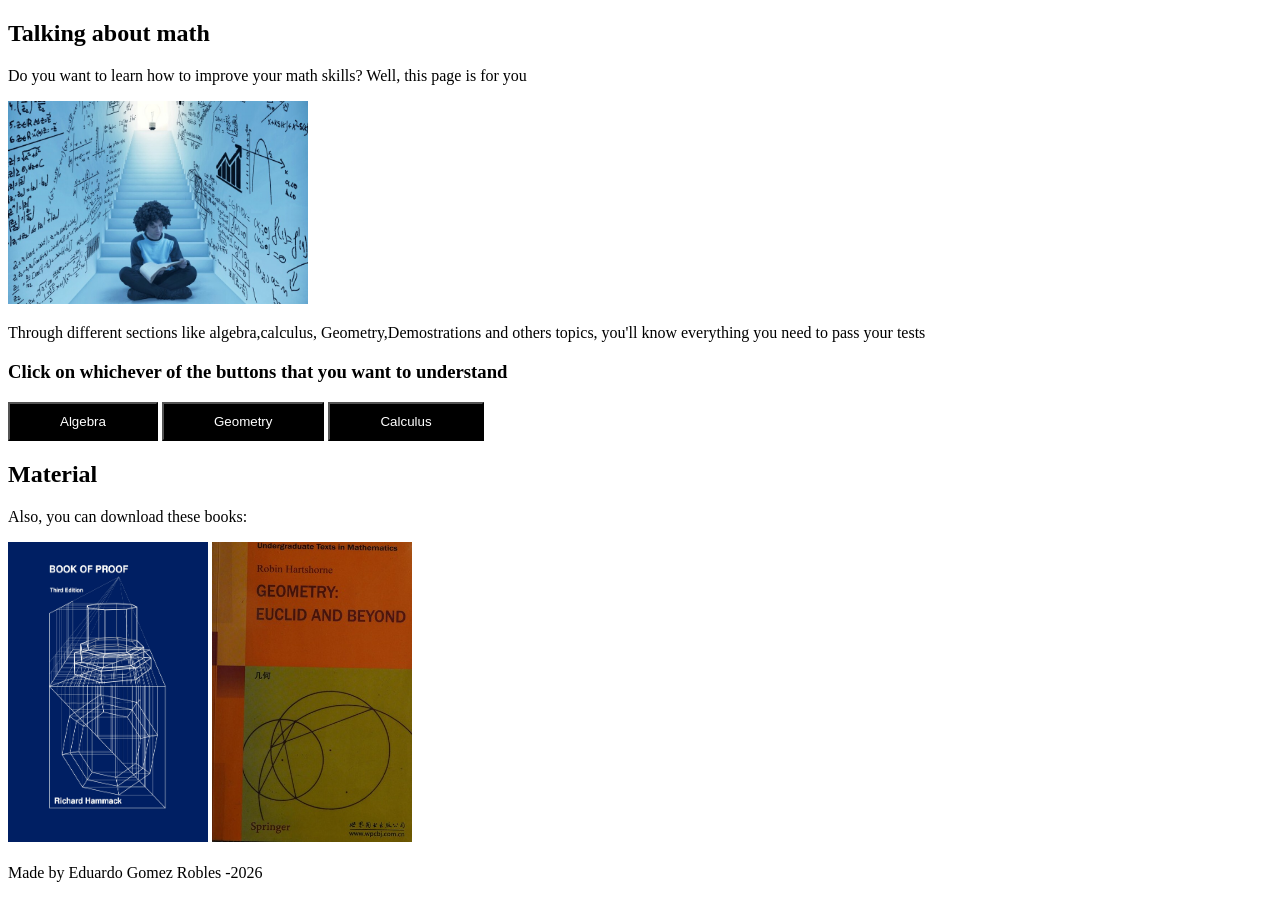
<file: index.html>
<!DOCTYPE html>
<html>
  <head>
    <title>Math web</title>
    <link rel="stylesheet" href="style.css">
  </head>
  <body>
    <main>
        <section>
      <h1 class="title"> Talking about  math</h1>
      <p>Do you want to learn how to improve your math skills? Well, this page is for you </p>
      <img src="math.jpg" alt="Math" width="300" heigt="200">
      <p> Through different sections like algebra,calculus, Geometry,Demostrations and others topics, you'll know everything you need to pass your tests </p>
      <h3>Click on whichever of the buttons that you want to understand </h3>
      <button onclick="location.href='algebra.html'" class="buttons"> Algebra</button>
      <button onclick="location.href='geometry.html'" class="buttons"> Geometry</button>
      <button onclick="location.href='calculus.html'"class="buttons">Calculus</button>
      </section>
      <section>
        <h2>Material</h2>
        <p>Also, you can download these books:</p>
        <a href="https://richardhammack.github.io/BookOfProof/Main.pdf"><img src="demr.jpg"alt="book" width="200" height="300"></a>
        <a href="https://david92jackson.neocities.org/images/Euclid_and_Beyond-Hartshorne.pdf"><img src="gem.jpg"alt="book" width="200" height="300"></a>
      </section>
      </main>
      <br><footer>Made by Eduardo Gomez Robles -2026</footer>
  </body>
  
</html>
</file>
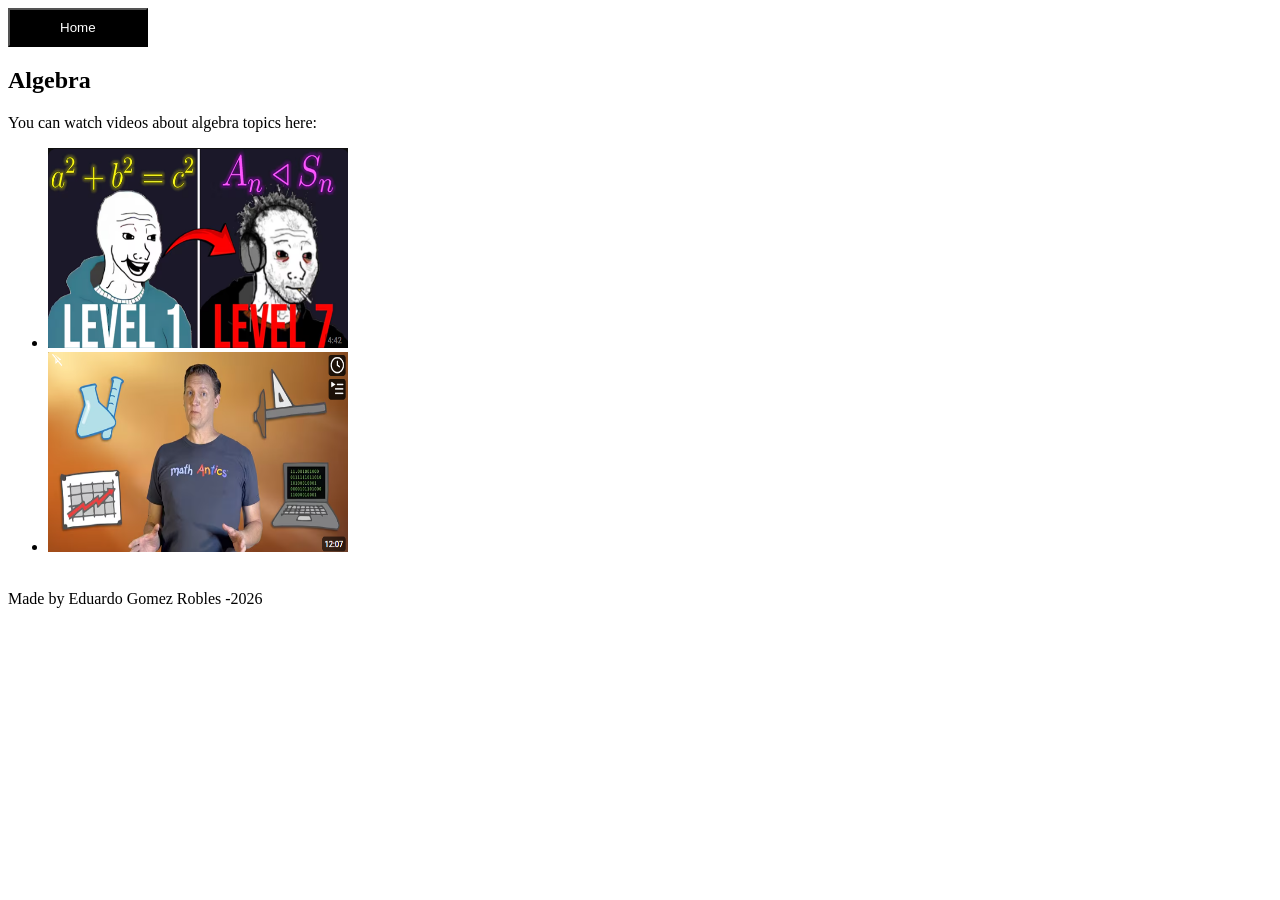
<file: algebra.html>
<!DOCTYPE html>
<html>
    <head>
        <link rel="stylesheet" href="style.css">
        <nav>
        <a href="index.html"><button class="buttons">Home</button></a>
    </nav>
   
    </head>
  <body>
    <section>
    <h1>Algebra</h1>
        <p>You can watch videos about algebra topics here:</p>
        <ul>
            <li>
                <a href="https://www.youtube.com/watch?v=toSwXdyIm-4"><img src="ima1.png" alt="Video about algebra" width="300" height="200"></a>
            </li>
             <li>
                <a href="https://www.youtube.com/watch?v=NybHckSEQBI"><img src="ima2.png" alt="Video about algebra" width="300" height="200"></a>
            </li>
        </ul>
        </section>
      <br><footer>Made by Eduardo Gomez Robles -2026</footer>
  </body>
</html>
</file>
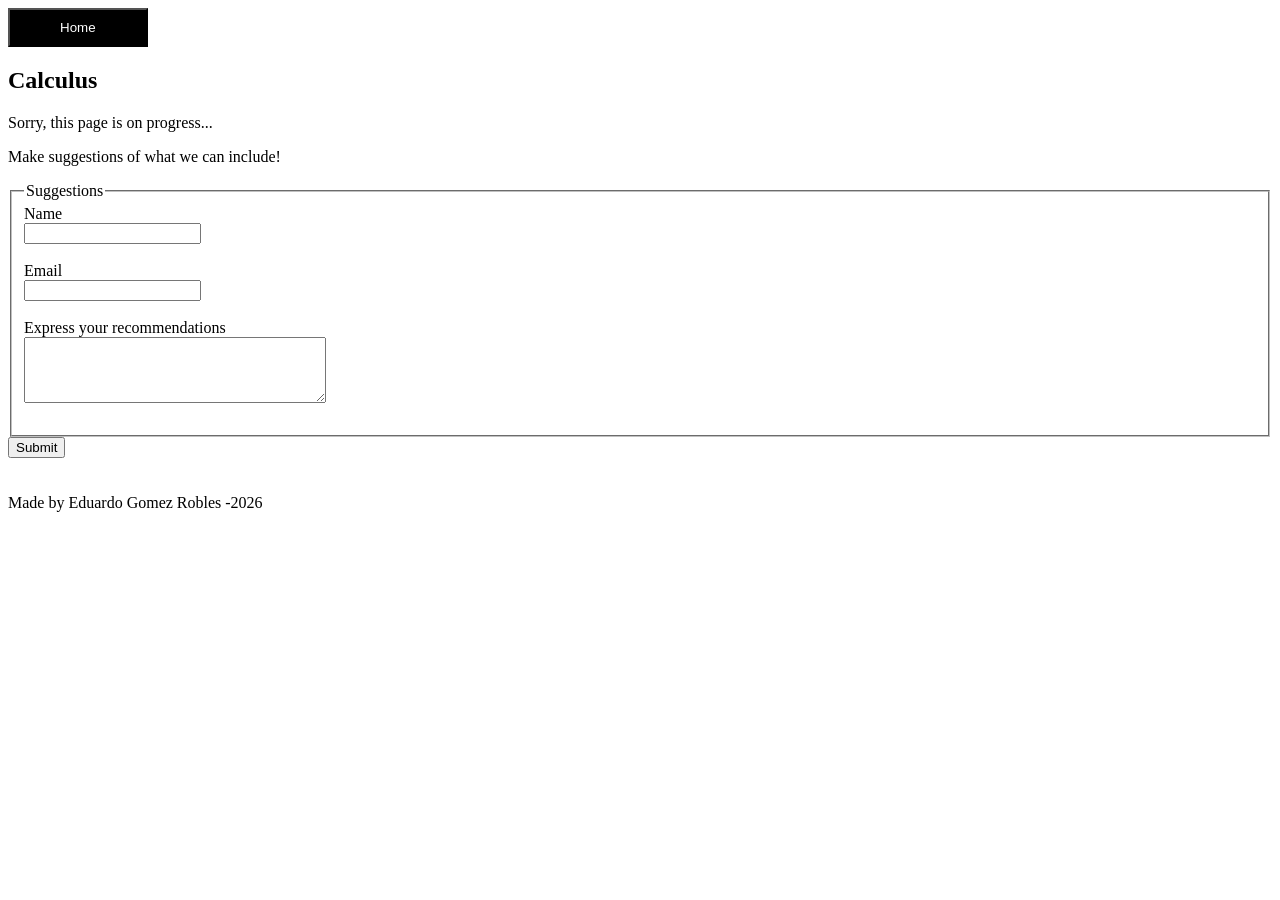
<file: calculus.html>
<!DOCTYPE html>
<html>
    <head>
        <link rel="stylesheet" href="style.css">
        <nav>
        <a href="index.html"><button class="buttons">Home</button></a>
    </nav>
   
    </head>
  <body>
    <section>
    <h1>Calculus</h1>
      <p>Sorry, this page is on progress...</p>
      <p> Make suggestions of what we can include!</p>
      <form>
        <fieldset>
        <legend>Suggestions</legend>
        <label for ="h">Name</label><br>
        <input type="text" id="h"><br><br>
        <label for ="e">Email</label><br>
        <input type="email" id="e"><br><br>
        <label for ="sgs">Express your recommendations</label><br>
        <textarea id="sgs" rows="4" cols="35"></textarea><br><br>
        </fieldset>
        
        <button type="submit">Submit</button>
        
      </form>
      </section>
      <br>
       <br><footer>Made by Eduardo Gomez Robles -2026</footer>
  </body>
</html>
</file>
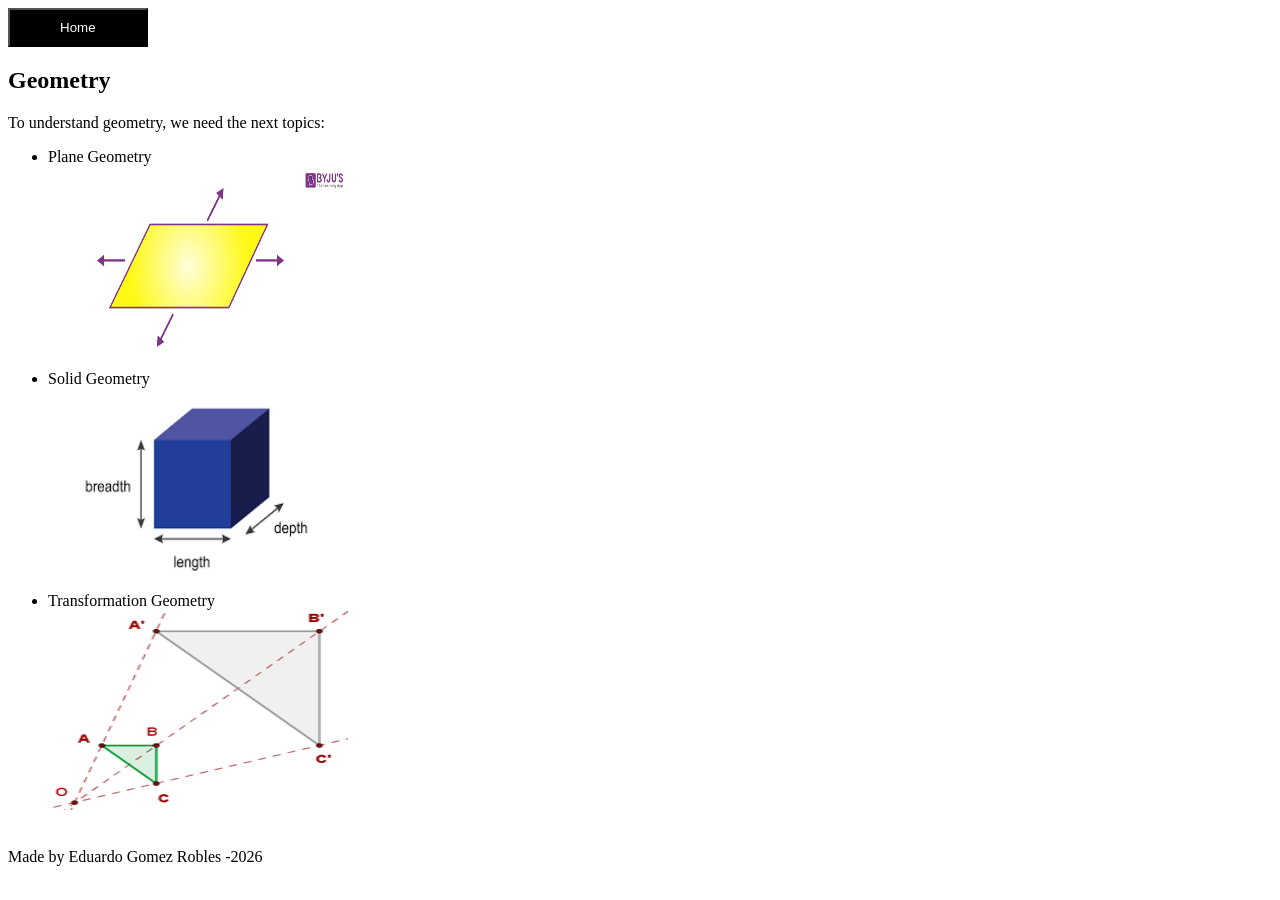
<file: geometry.html>
<!DOCTYPE html>
<html>
    <head>
        <link rel="stylesheet" href="style.css">
        <nav>
        <a href="index.html"><button class="buttons">Home</button></a>
    </nav>
    </head>
  <body>
    <section>
    <h1>Geometry</h1>
    
      <p>To understand geometry, we need the next topics:</p>
      <ul>
        <li>Plane Geometry</li>
        <img src="geometry.png" alt="Plane Geometry" width="300" height="200">
        <li>Solid Geometry</li>
        <img src="solid.png" alt="Solid Geometry"width="300" height="200">
        <li>Transformation Geometry </li>
        <img src="transformation.gif" alt="Transformation Geometry" width="300" height="200">
      </ul>
      </section>
        <br><footer>Made by Eduardo Gomez Robles -2026</footer>
  </body>
</html>
</file>
<file: style.css>
#body{
    min-height: 100vh;
}
.buttons{
    padding:10px 50px;/*size of the buttons*/
    background-color: black;
    color:white /*color of the text*/
}
</file>
